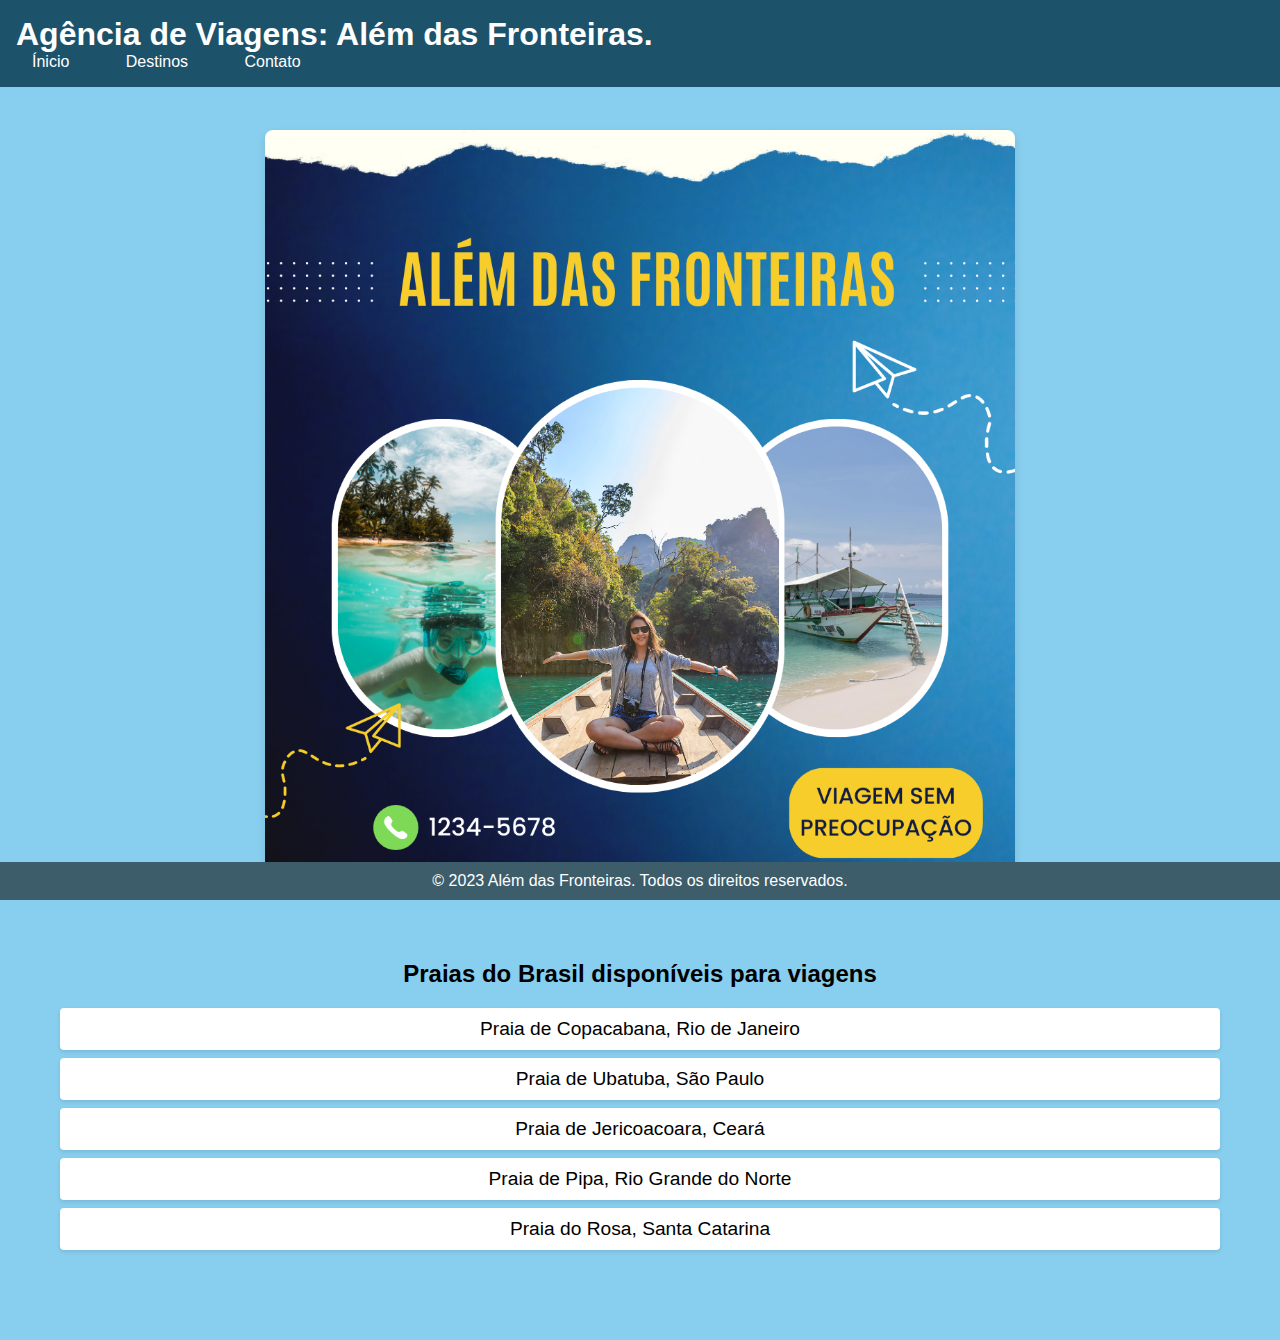
<file: index.html>
<!DOCTYPE html>
<html lang="pt">
<head>
    <meta charset="UTF-8">
    <meta http-equiv="X-UA-Compatible" content="IE=edge">
    <meta name="viewport" content="width=device-width, initial-scale=1.0">
    <link rel="shortcut icon" href="favicon.ico" type="image/x-icon">
    <title>Além das Fronteiras</title>
    <link rel="stylesheet" href="estilo.css">
</head>
<body>
    <header>
        <h1>Agência de Viagens: Além das Fronteiras.</h1>
        <nav class="fixed-navbar">
            <ul>
                <li><a href="index.html">Ínicio</a></li>
                <li><a href="destinos.html">Destinos</a></li>
                <li><a href="contatos.html">Contato</a></li>
            </ul>
    </header>
<main>
    <section class="destaque">
    
        <img src="imagens/Blue Gradient Modern Travel Agency Instagram Post.png"  alt="Propaganda Agência">
    </section>
    <section class="praias">
        <h2>Praias do Brasil disponíveis para viagens</h2>
        <ul>
            <li>Praia de Copacabana, Rio de Janeiro</li>
            <li>Praia de Ubatuba, São Paulo</li>

            <li>Praia de Jericoacoara, Ceará</li>
            <li>Praia de Pipa, Rio Grande do Norte</li>
            <li>Praia do Rosa, Santa Catarina</li>
        </ul>
    </section>
</main>
<footer>
    <p>&copy; 2023 Além das Fronteiras. Todos os direitos reservados.</p>
</footer>
</body>
</html>
</file>
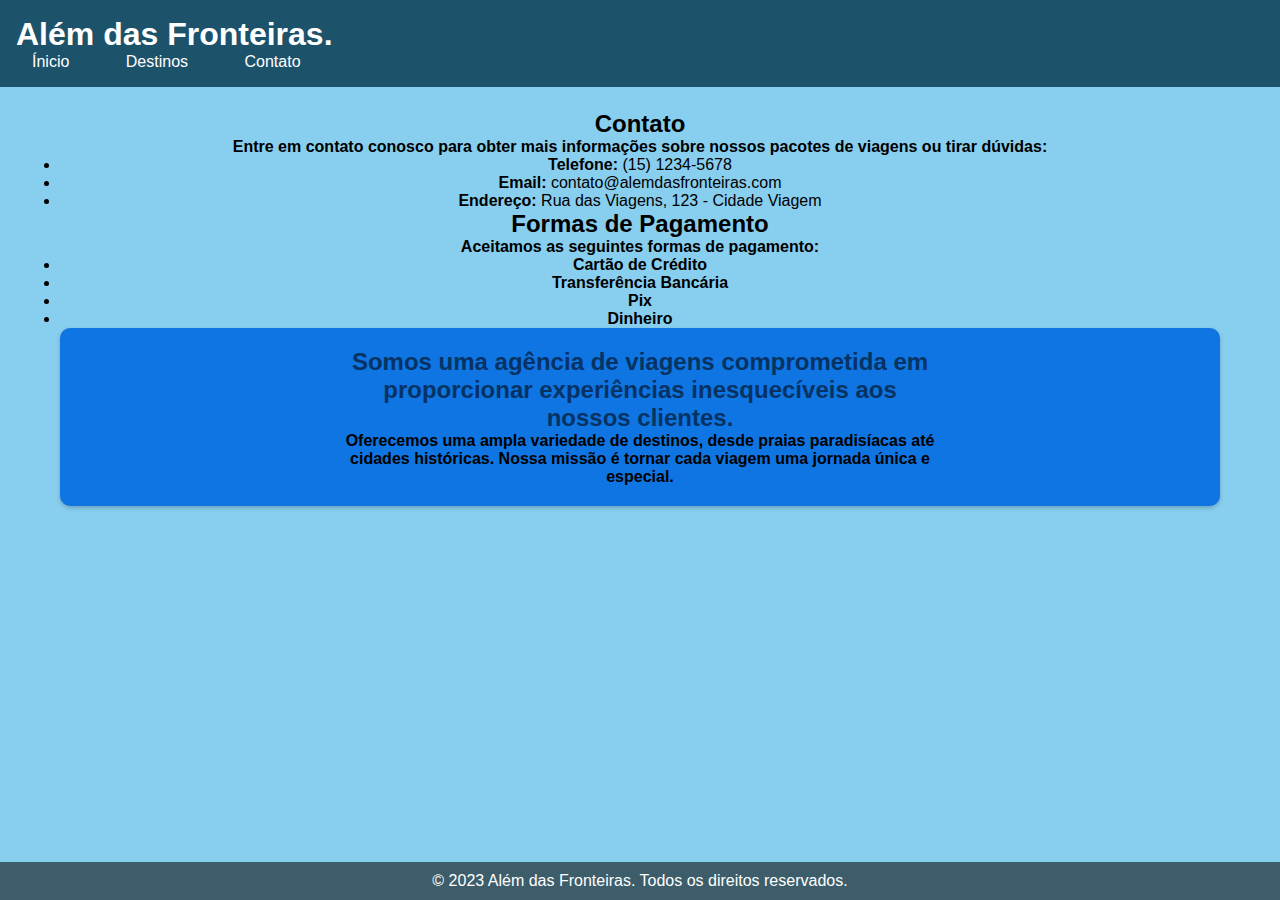
<file: contatos.html>
<!DOCTYPE html>
<html lang="pt">
<head>
    <meta charset="UTF-8">
    <meta http-equiv="X-UA-Compatible" content="IE=edge">
    <meta name="viewport" content="width=device-width, initial-scale=1.0">
    <title>Contatos| Além das Fronteiras</title>
    <link rel="shortcut icon" href="favicon.ico" type="image/x-icon">
    <link rel="stylesheet" href="estilo.css">
</head>
<body>
    <header>
        <h1>Além das Fronteiras.</h1>
        <nav>
            <ul>
                <li><a href="index.html">Ínicio</a></li>
                <li><a href="destinos.html">Destinos</a></li>
                <li><a href="contato.html">Contato</a></li>
            </ul>
        </nav>
    </header>
    <main>
        <section class="contato">
            <h2>Contato</h2>
            <p> <b>Entre em contato conosco para obter mais informações sobre nossos pacotes de viagens ou tirar dúvidas: </b> </p>
            <ul>
                <li><b>Telefone:</b> (15) 1234-5678</li>
                <li><b>Email:</b> contato@alemdasfronteiras.com</li>
                <li> <b>Endereço:</b> Rua das Viagens, 123 - Cidade Viagem</li>
            </ul>

            <h2> <b>Formas de Pagamento </b></h2>
            <p><b>Aceitamos as seguintes formas de pagamento:</b></p>
            <ul>
                <li><b>Cartão de Crédito</b></li>
                <li><b>Transferência Bancária</b></li>
                <li><b>Pix</b></li>
                <li><b>Dinheiro</b></li>
            </ul>
            <section class="about-us">
                <div class="about-us-content">
                    <h2>Somos uma agência de viagens comprometida em proporcionar experiências inesquecíveis aos nossos clientes.</h2>
                    <p><b>Oferecemos uma ampla variedade de destinos, desde praias paradisíacas até cidades históricas. Nossa missão é tornar cada viagem uma jornada única e especial.</b></p>
                </div>
            </section>
        </main>

            
    
    <footer>
        <p>&copy; 2023 Além das Fronteiras. Todos os direitos reservados.</p>
    </footer>
</body>
</html>
</body>
</html>
</file>
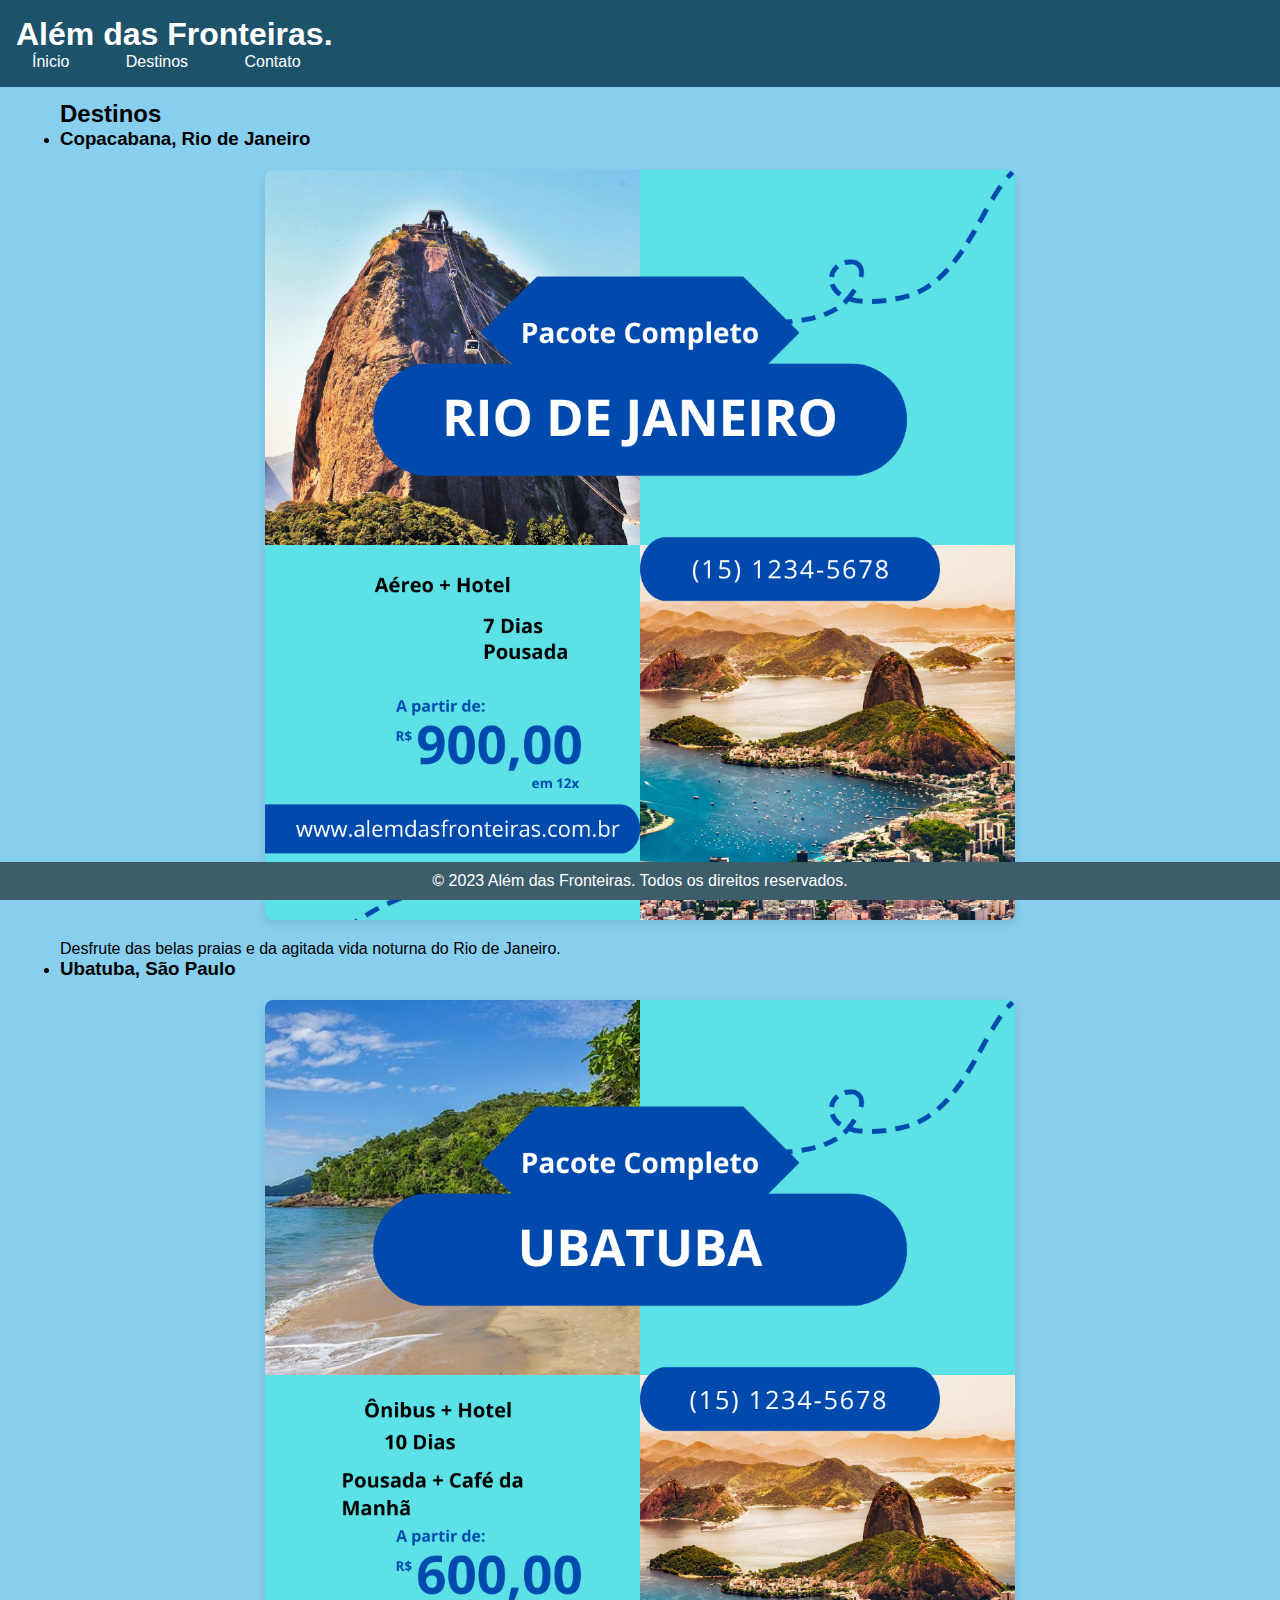
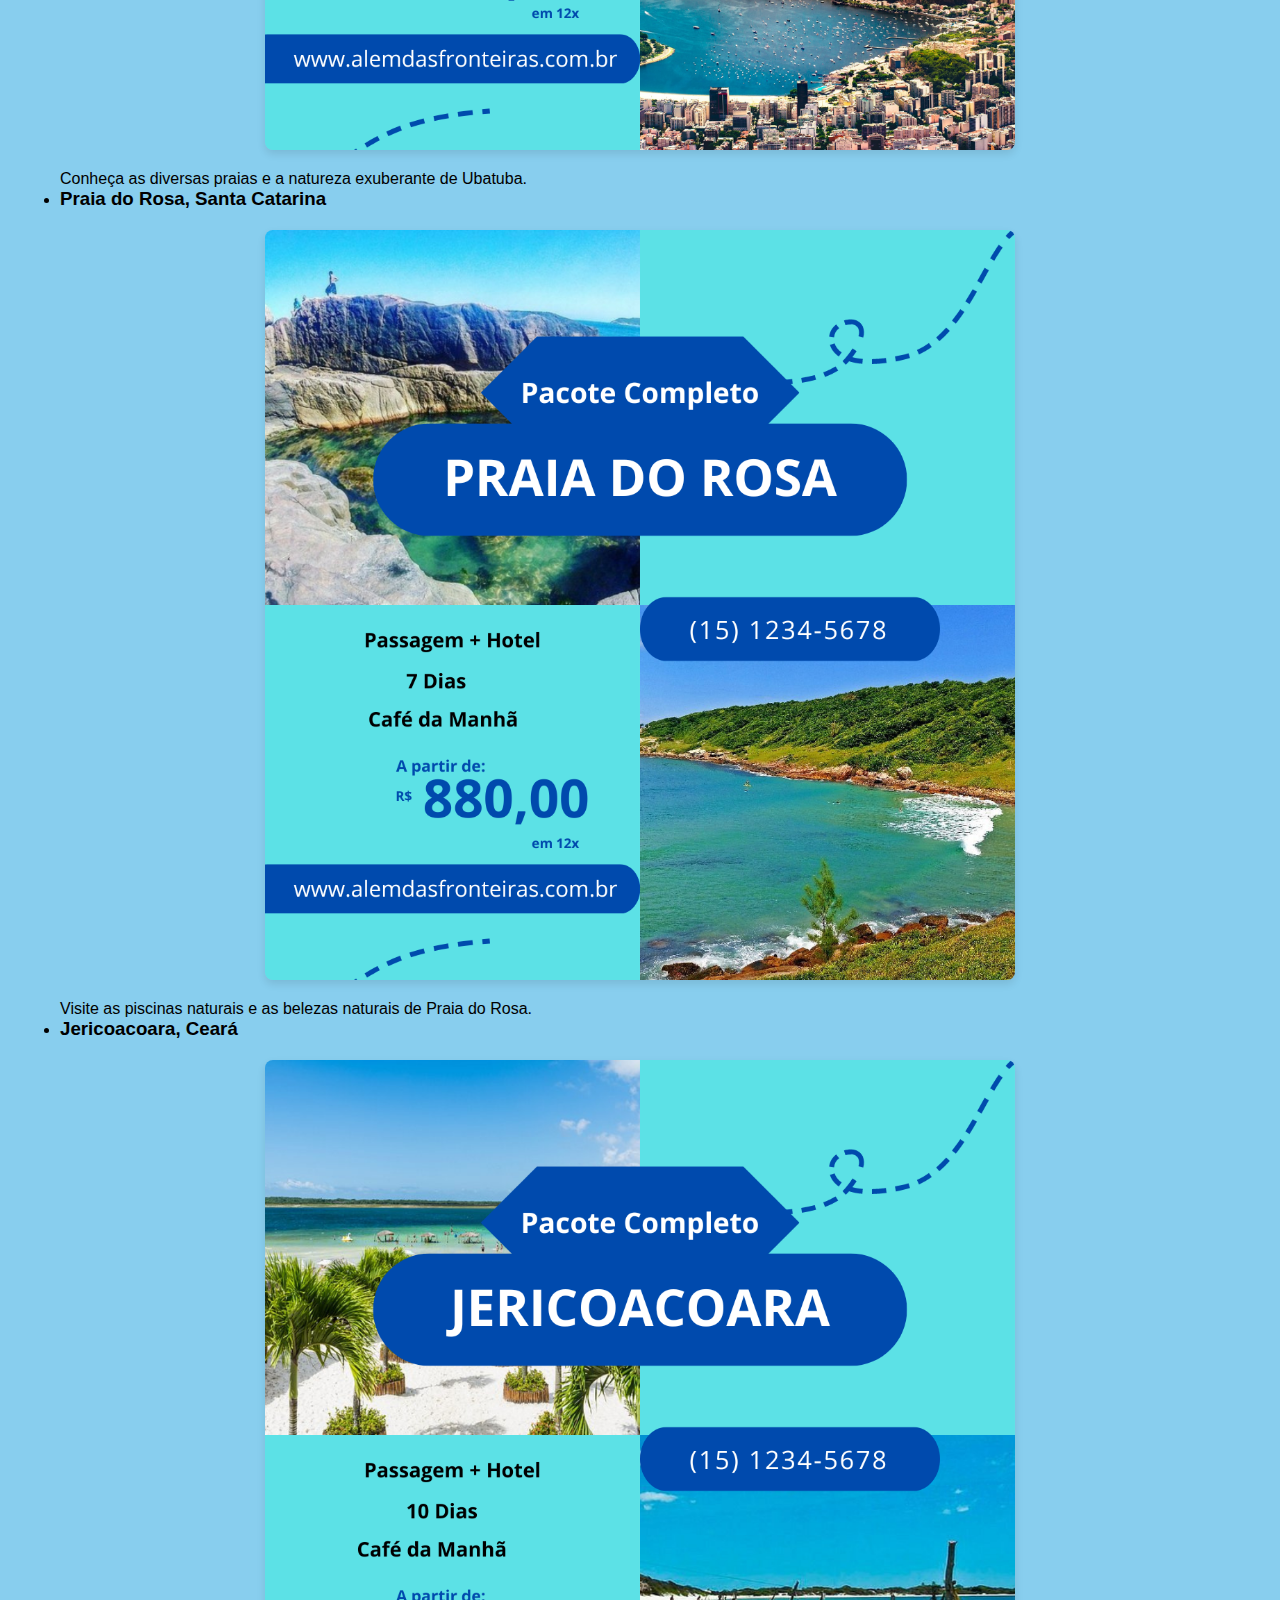
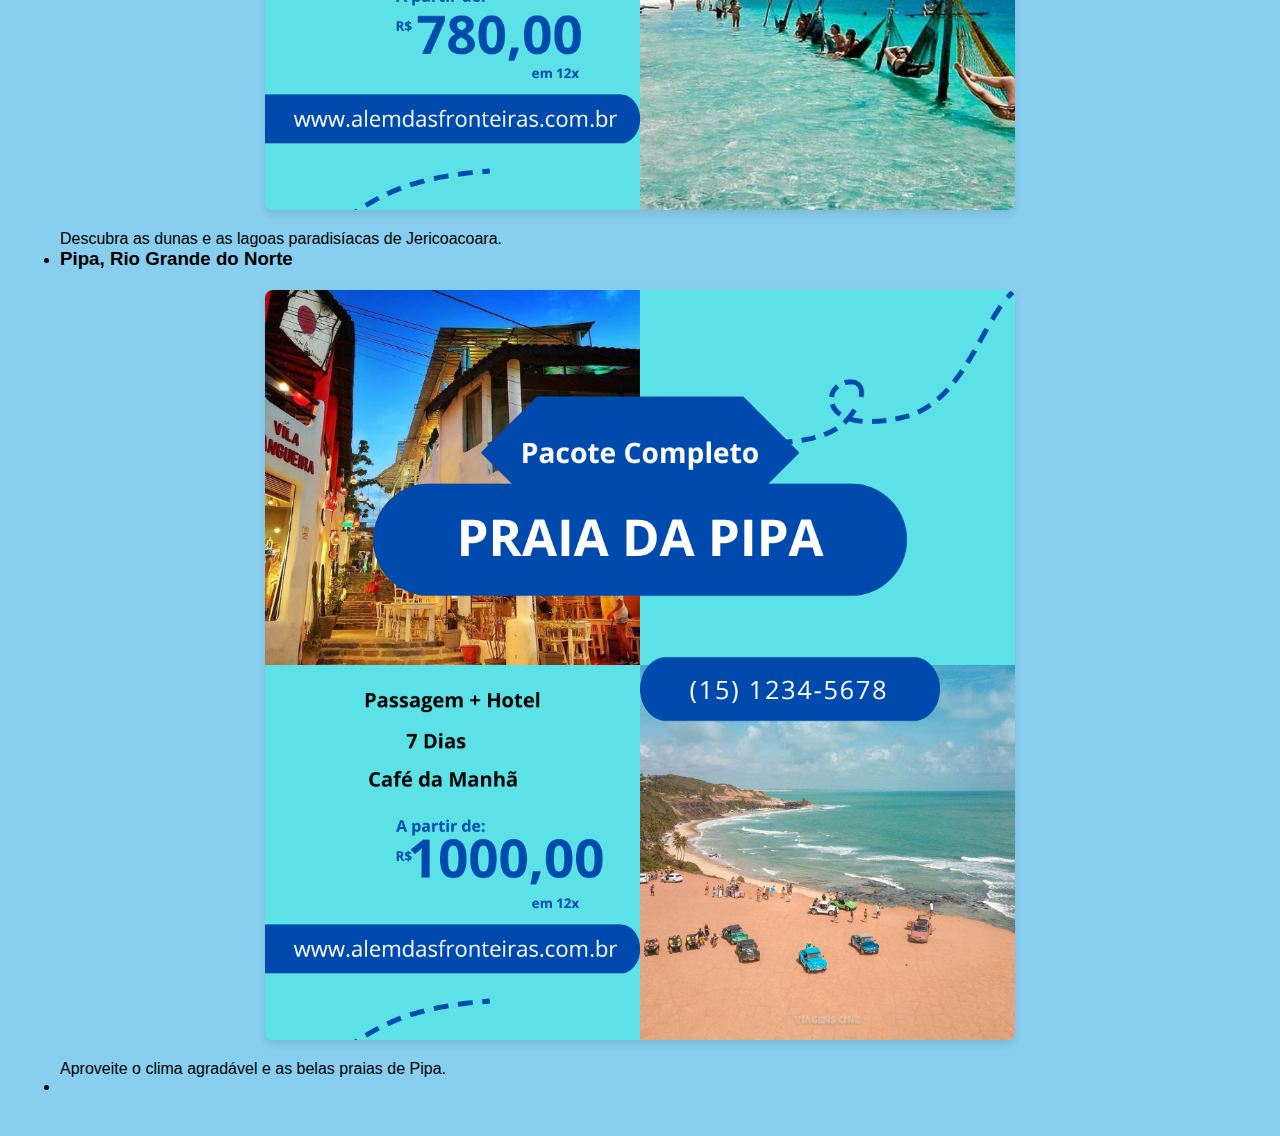
<file: destinos.html>
<!DOCTYPE html>
<html lang="pt">
<head>
    <meta charset="UTF-8">
    <meta http-equiv="X-UA-Compatible" content="IE=edge">
    <meta name="viewport" content="width=device-width, initial-scale=1.0">
    <title>Destinos| Além das Fronteiras</title>
    <link rel="shortcut icon" href="favicon.ico" type="image/x-icon">
    <link rel="stylesheet" href="estilo.css">
</head>

    <body>
        <header>
            <h1>Além das Fronteiras.</h1>
            <nav>
                <ul>
                    <li><a href="index.html">Ínicio</a></li>
                    <li><a href="destinos.html">Destinos</a></li>
                    <li><a href="contatos.html">Contato</a></li>
                </ul>
            </nav>
        </header>
        <main>
            <h2>Destinos</h2>
            <ul class="destinos-list">
                <li>
                    <h3>Copacabana, Rio de Janeiro</h3>
                    <img src="imagens/riodejaneirodestino.png" alt="Copacabana, Rio de Janeiro">
                    <p>Desfrute das belas praias e da agitada vida noturna do Rio de Janeiro.</p>
                </li>
                <li>
                    <h3>Ubatuba, São Paulo</h3>
                    <img src="imagens/ubatubadestino.png" alt="Ubatuba, São Paulo">
                    <p>Conheça as diversas praias e a natureza exuberante de Ubatuba.</p>
                </li>
                <li>
                    <h3>Praia do Rosa, Santa Catarina</h3>
                    <img src="imagens/praiadorosadestino.png" alt="Praia do Rosa, Santa Catarina">
                    <p>Visite as piscinas naturais e as belezas naturais de Praia do Rosa.</p>
                </li>
                <li>
                    <h3>Jericoacoara, Ceará</h3>
                    <img src="imagens/jericoacoara.png" alt="Jericoacoara, Ceará">
                    <p>Descubra as dunas e as lagoas paradisíacas de Jericoacoara.</p>
                </li>
                <li>
                    <h3>Pipa, Rio Grande do Norte</h3>
                    <img src="imagens/praiadapipadestino.png" alt="Pipa, Rio Grande do Norte">
                    <p>Aproveite o clima agradável e as belas praias de Pipa.</p>
                </li>
                <li>
            
            </ul>
        </main>
       
        
        <footer>
            <p>&copy; 2023 Além das Fronteiras. Todos os direitos reservados.</p>
        </footer>
    </body>
    </html>
</file>
<file: estilo.css>
* {
    margin: 0;
    padding: 0;
    box-sizing: border-box;
}

/* Estilos gerais */
body {
    font-family: Arial, sans-serif;
    background-color: #88CEEE;
    margin: 0;
    padding: 0;
}

header {
    background-color: #1D526B;
    color: #ffffff;
    padding: 1rem;
    position: fixed;
    top: 0;
    left: 0;
    width: 100%;
    z-index: 100;
}

header h1 {
    margin: 0;
}

section img {
    max-width:800px;
    max-height:750px;
    width: auto;
    height: auto;
}

nav ul {
    list-style: none;
    margin: 0;
    padding: 0;
}

nav ul li {
    display: inline-block;
    margin-right: 20px;
}

nav ul li:last-child {
    margin-right: 0;
}

nav ul li a {
    color: #fff;
    text-decoration: none;
    padding: 0.5rem 1rem;
    border-radius: 4px;
    transition: background-color 0.3s ease;
}

nav ul li a:hover {
    background-color: #555;
}

main {
    max-width: 1200px;
    margin: 80px auto 20px;
    padding: 20px;
}

.destaque h2 {
    margin-bottom: 1rem;
}


main h1 {
    margin: 0 auto;
    max-width: 600px;
}

main img {
    max-width:800px;
    max-height:750px;
    height: auto;
    border-radius: 8px;
    box-shadow: 0 4px 8px rgba(0, 0, 0, 0.1);
    display: block;
    margin: 20px auto;
}

/* Estilos para a seção de praias */
.praias {
    margin-top: 2rem;
    display: block;
    margin: 20px auto;
}

.praias h2 {
    margin-bottom: 1rem;
    display: block;
    margin: 20px auto;
}

.praias ul {
    list-style: none;
    padding: 0;
    display: block;
    margin: 20px auto;
}

.praias li {
    font-size: 1.2rem;
    margin-bottom: 0.5rem;
    background-color: #fff;
    padding: 0.5rem;
    border-radius: 4px;
    box-shadow: 0 2px 4px rgba(0, 0, 0, 0.1);
    text-align: center;
  padding: 10px 0;
  width: 100%;
  z-index: 100;
}


div img {
    max-width:500px;
    max-height:550px;
    height: auto;
    border-radius: 8px;
    
}
/*pagina de contato*/ 

section {
    text-align: center;
    padding: 10px 0;
    width: 100%;
    z-index: 100;
}

/* Pagina Contato*/
.about-us {
    background-color: #0E75E3;
    padding: 20px;
    border-radius: 10px; /* bordas */
    box-shadow: 0 2px 4px rgba(0, 0, 0, 0.2);
}

.about-us-content {
    max-width: 600px;
    margin: 0 auto;
    text-align: center;
    font-family:Verdana, Geneva, Tahoma, sans-serif;
}

.about-us h2 {
    color: #063363;
}

/*rodapé*/
footer {
    background-color: #3D5D6B;
    color: #fff;
    text-align: center;
    padding: 10px 0;
    position: fixed;
    bottom: 0;
    left: 0;
    width: 100%;
   

}
</file>
